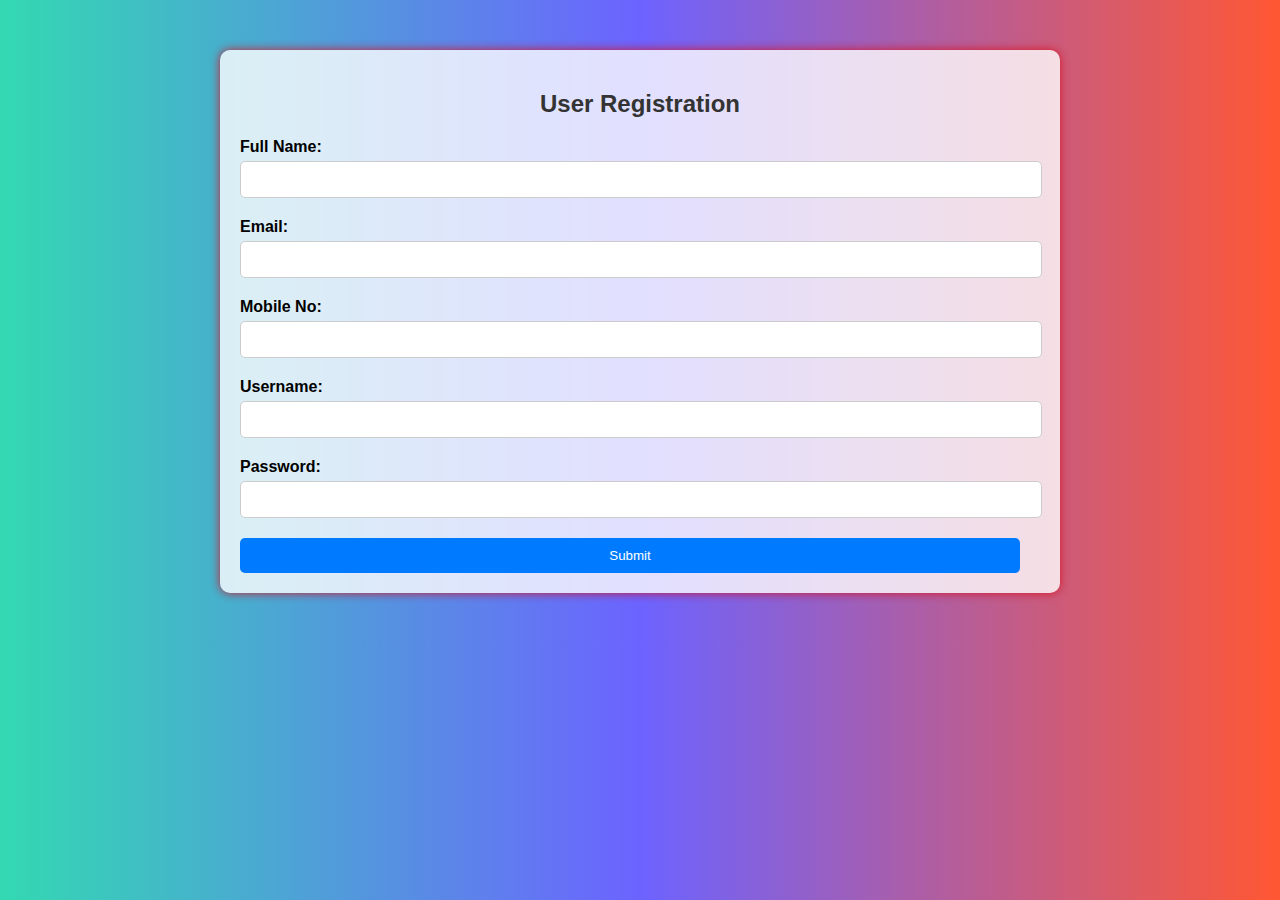
<file: is projects/index.html>
<!DOCTYPE html>
<html lang="en">
  <head>
    <meta charset="UTF-8" />
    <meta name="viewport" content="width=device-width, initial-scale=1.0" />
    <title>User Registration</title>
    <link rel="stylesheet" href="styles.css" />
  </head>

  <body>
    <div class="container">
      <h2 class="heading">User Registration</h2>
      <form id="registrationForm">
        <div class="form-group">
          <label for="fullName">Full Name:</label>
          <input type="text" id="fullName" name="fullName" required />
        </div>
        <div class="form-group">
          <label for="email">Email:</label>
          <input type="email" id="email" name="email" required />
        </div>
        <div class="form-group">
          <label for="mobile">Mobile No:</label>
          <input type="text" id="mobile" name="mobile" required />
        </div>
        <div class="form-group">
          <label for="username">Username:</label>
          <input type="text" id="username" name="username" required />
        </div>
        <div class="form-group">
          <label for="password">Password:</label>
          <input type="password" id="password" name="password" required />
        </div>
        <button type="submit">Submit</button>
      </form>
    </div>

    <script src="script.js"></script>
  </body>
</html>
</file>
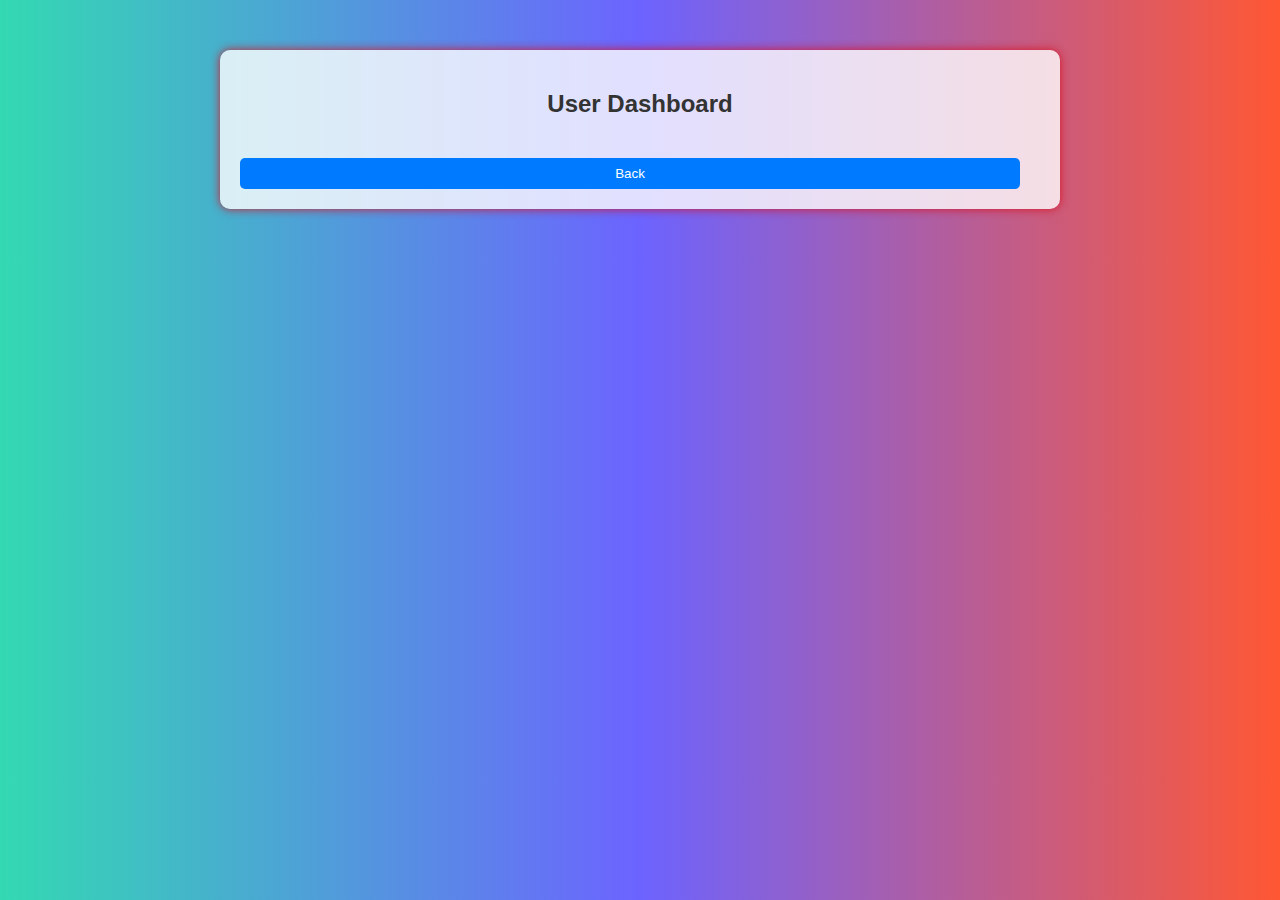
<file: is projects/dashboard.html>
<!DOCTYPE html>
<html lang="en">
  <head>
    <meta charset="UTF-8" />
    <meta name="viewport" content="width=device-width, initial-scale=1.0" />
    <title>User Dashboard</title>
    <link rel="stylesheet" href="styles.css" />
  </head>

  <body>
    <div class="container">
      <h2 class="heading">User Dashboard</h2>
      <table id="dashboardTable">
        <thead>
          <tr>
            <th>Full Name</th>
            <th>Email</th>
            <th>Mobile No</th>
            <th>Username</th>
            <th>Action</th>
          </tr>
        </thead>
        <tbody>
          <!-- User data will be inserted here dynamically -->
        </tbody>
      </table>
      <button onclick="goBack()" class="btn">Back</button>
    </div>

    <script src="script.js"></script>
    <script>
      // Display user data in dashboard
      function displayUserData() {
        var dashboardTable = document.getElementById("dashboardTable");
        dashboardTable.innerHTML = ""; // Clear table content

        for (var i = 0; i < sessionStorage.length; i++) {
          var key = sessionStorage.key(i);
          var userData = JSON.parse(sessionStorage.getItem(key));

          var row = dashboardTable.insertRow();
          row.insertCell(0).textContent = userData.fullName;
          row.insertCell(1).textContent = userData.email;
          row.insertCell(2).textContent = userData.mobile;
          row.insertCell(3).textContent = userData.username;
          var actionCell = row.insertCell(4);
          var updateButton = document.createElement("button");
          updateButton.textContent = "Update";
          updateButton.classList.add("btn", "btn-update");
          updateButton.onclick = function () {
            // Implement update functionality here
            alert("Update functionality to be implemented");
          };
          actionCell.appendChild(updateButton);

          var deleteButton = document.createElement("button");
          deleteButton.textContent = "Delete";
          deleteButton.classList.add("btn", "btn-delete");
          deleteButton.onclick = function () {
            // Implement delete functionality here
            var row = this.parentNode.parentNode;
            var username = row.cells[3].textContent;
            sessionStorage.removeItem(username);
            row.remove();
          };
          actionCell.appendChild(deleteButton);
        }
      }

      window.onload = displayUserData;

      function goBack() {
        window.location.href = "index.html";
      }
    </script>
  </body>
</html>
</file>
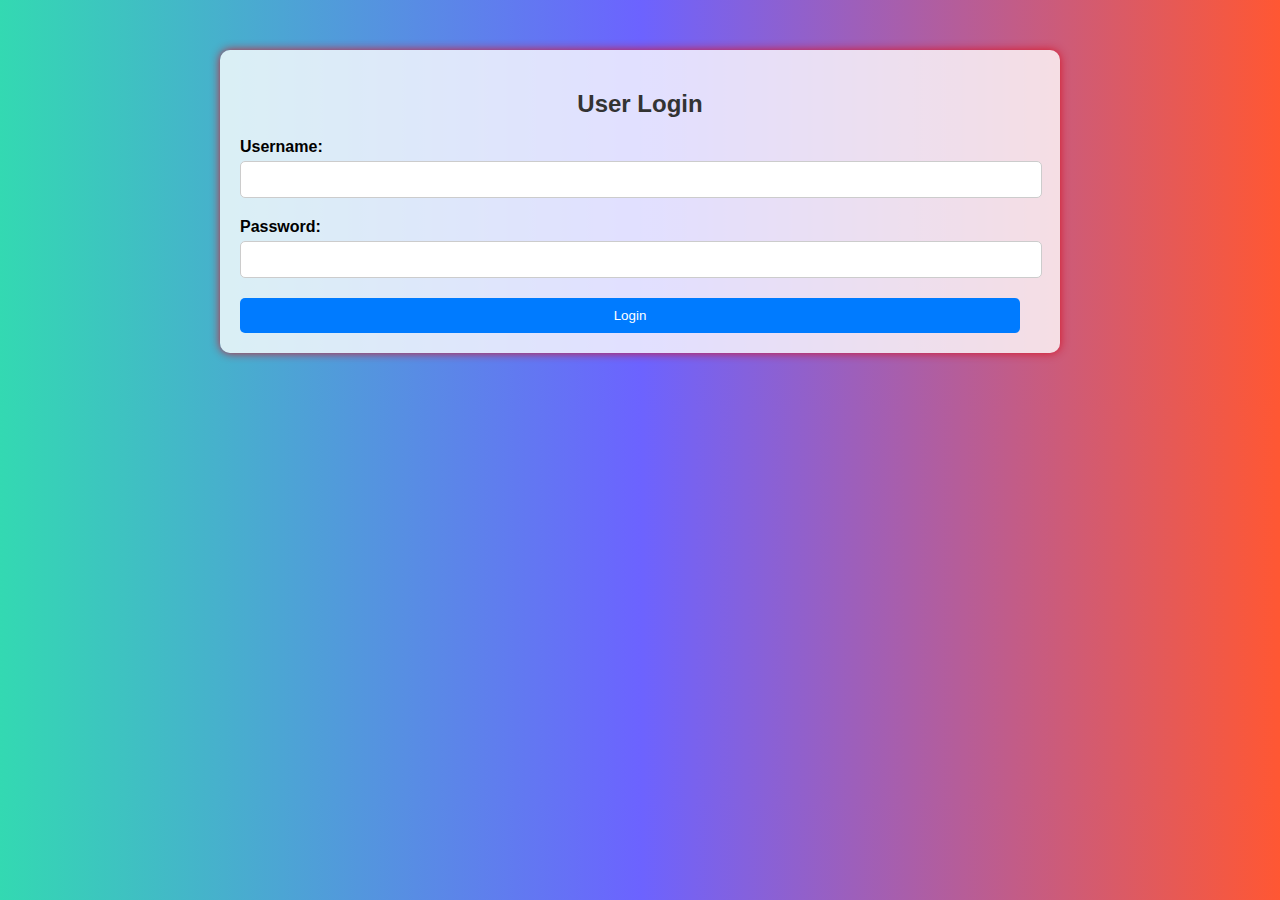
<file: is projects/login.html>
<!DOCTYPE html>
<html lang="en">
  <head>
    <meta charset="UTF-8" />
    <meta name="viewport" content="width=device-width, initial-scale=1.0" />
    <title>User Login</title>
    <link rel="stylesheet" href="styles.css" />
  </head>

  <body>
    <div class="container">
      <h2 class="heading">User Login</h2>
      <form id="loginForm">
        <div class="form-group">
          <label for="loginUsername">Username:</label>
          <input type="text" id="loginUsername" name="loginUsername" required />
        </div>
        <div class="form-group">
          <label for="loginPassword">Password:</label>
          <input
            type="password"
            id="loginPassword"
            name="loginPassword"
            required
          />
        </div>
        <button type="submit">Login</button>
      </form>
    </div>

    <script src="script.js"></script>
    <script>
      document
        .getElementById("loginForm")
        .addEventListener("submit", function (event) {
          event.preventDefault(); // Prevent form submission

          // Get form values
          var loginUsername = document.getElementById("loginUsername").value;
          var loginPassword = document.getElementById("loginPassword").value;

          // Check if the user exists in session storage
          var userData = JSON.parse(sessionStorage.getItem(loginUsername));
          if (userData && userData.password === loginPassword) {
            // Redirect to dashboard page
            window.location.href = "dashboard.html";
          } else {
            // Display error message or handle invalid login
            alert("Invalid username or password!");
          }
        });
    </script>
  </body>
</html>
</file>
<file: is projects/styles.css>
/* styles.css */

/* Global styles */

body {
  background-color: #de0e4c;
  font-family: Arial, sans-serif;
  margin: 0;
  padding: 0;
}

.container {
  max-width: 800px;
  margin: 50px auto;
  padding: 20px;
  border-radius: 10px;
  background-color: rgba(255, 255, 255, 0.8);
  /* Transparent white background */
  box-shadow: 0 0 10px rgba(217, 12, 29, 0.908);
}

.heading {
  text-align: center;
  color: #333;
}

/* Form styles */

.form-group {
  margin-bottom: 20px;
}

label {
  display: block;
  font-weight: bold;
  margin-bottom: 5px;
}

input[type="text"],
input[type="email"],
input[type="password"] {
  width: calc(100% - 20px);
  padding: 10px;
  border: 1px solid #ccc;
  border-radius: 5px;
}

button {
  width: calc(100% - 20px);
  padding: 10px;
  background-color: #007bff;
  color: #fff;
  border: none;
  border-radius: 5px;
  cursor: pointer;
  transition: background-color 0.3s ease;
}

button:hover {
  background-color: #0056b3;
}

/* Table styles */

table {
  width: 100%;
  border-collapse: collapse;
  margin-top: 20px;
  border-radius: 10px;
  /* Rounded corners */
  overflow: hidden;
  /* Hide overflow content */
  box-shadow: 0 0 20px rgba(124, 218, 37, 0.707);
  /* Add shadow for depth */
}

th,
td {
  padding: 15px;
  text-align: left;
  border: 4px solid #95b061;
}

th {
  background-color: #007bff;
  color: #fff;
  font-weight: bold;
  /* Make heading bold */
  text-transform: uppercase;
  /* Transform text to uppercase */
}

.btn {
  padding: 8px 16px;
  background-color: #007bff;
  color: #fff;
  border: none;
  border-radius: 5px;
  cursor: pointer;
  margin-top: 20px;
}

.btn:hover {
  background-color: #0056b3;
}

.table-row:nth-child(even) {
  background-color: #f2f2f2;
}

/* Additional styling and animations */

@keyframes backgroundAnimation {
  0% {
    background-position: 0% 50%;
  }
  50% {
    background-position: 100% 50%;
  }
  100% {
    background-position: 0% 50%;
  }
}

body {
  background-image: linear-gradient(270deg, #ff5733, #6c63ff, #33d9b2);
  animation: backgroundAnimation 20s ease infinite;
}
</file>
